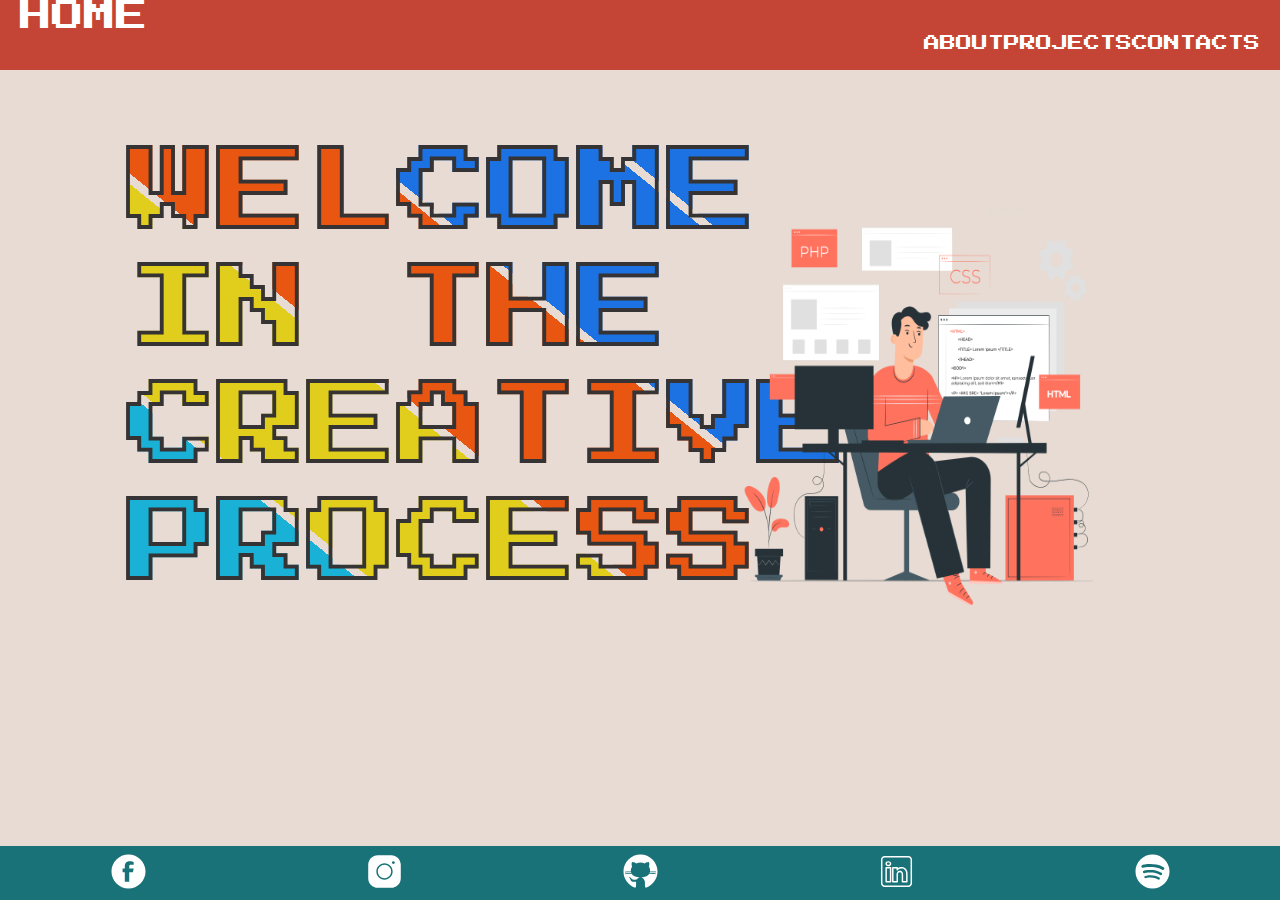
<file: index.html>
<!DOCTYPE html>
<html lang="en">
<head>
    <meta charset="UTF-8">
    <meta http-equiv="X-UA-Compatible" content="IE=edge">
    <meta name="viewport" content="width=device-width, initial-scale=1.0">
    <link rel="icon" href="..\img\favicon_io\favicon-32x32.png" type="image/x-icon">
    <link rel="preconnect" href="https://fonts.googleapis.com"><link rel="preconnect" href="https://fonts.gstatic.com" crossorigin><link href="https://fonts.googleapis.com/css2?family=Press+Start+2P&display=swap" rel="stylesheet">
    <link href="https://cdn.jsdelivr.net/npm/bootstrap@5.0.2/dist/css/bootstrap.min.css" rel="stylesheet" integrity="sha384-EVSTQN3/azprG1Anm3QDgpJLIm9Nao0Yz1ztcQTwFspd3yD65VohhpuuCOmLASjC" crossorigin="anonymous">
    <link rel="stylesheet" href="css/style.css">
    <title>Portfolio</title>
</head>
<body>
    <div class="navbar">
        <a href="index.html"  target="_blank" class="nav-branding">HOME</a>

        <ul class="nav-menu">
            <li class="nav-item">
                <a href="About\index.html" target="_blank" class="nav-link">ABOUT</a>
            </li>
            <li class="nav-item">
                <a href="Projects\index.html" target="_blank" class="nav-link">PROJECTS</a>
            </li>
            <li class="nav-item">
                <a href="Contacts\index.html"  target="_blank" class="nav-link">CONTACTS</a>
            </li>
        </ul>
        <div class="hamburger">
            <span class="bar" ></span>
            <span class="bar" ></span>
            <span class="bar" ></span>
        </div>
    </div>

    <h1 class="title">Welcome in the creative process</h1>
    <img class="img1" src="img\Programming-pana2.png" alt="">

    <div class="social-footer"> 
        <a href="#" target="_blank"> <img src="img\icons8-facebook-circled.svg" alt="" class="social-img" > </a>
        <a href="#" target="_blank"> <img src="img\icons8-instagram (1).svg" alt="" class="social-img" > </a>
        <a href="#" target="_blank"> <img src="img\icons8-github.svg" alt="" class="social-img" > </a> 
        <a href="#" target="_blank"> <img src="img\icons8-linkedin.svg" alt="" class="social-img" > </a> 
        <a href="#" target="_blank"> <img src="img\icons8-spotify (1).svg" alt="" class="social-img" > </a> 
</div>

 
 
  





<script src="script.js"></script>
    
    <script src="https://cdn.jsdelivr.net/npm/bootstrap@5.0.2/dist/js/bootstrap.bundle.min.js" integrity="sha384-MrcW6ZMFYlzcLA8Nl+NtUVF0sA7MsXsP1UyJoMp4YLEuNSfAP+JcXn/tWtIaxVXM" crossorigin="anonymous"></script>
</body>
<script>
    const menuHamburger = document.querySelector(".menu-hamburger")
    const navLinks = document.querySelector(".nav-links")

    menuHamburger.addEventListener('click',()=>{
    navLinks.classList.toggle('mobile-menu')
    })
</script>
</html>
</file>
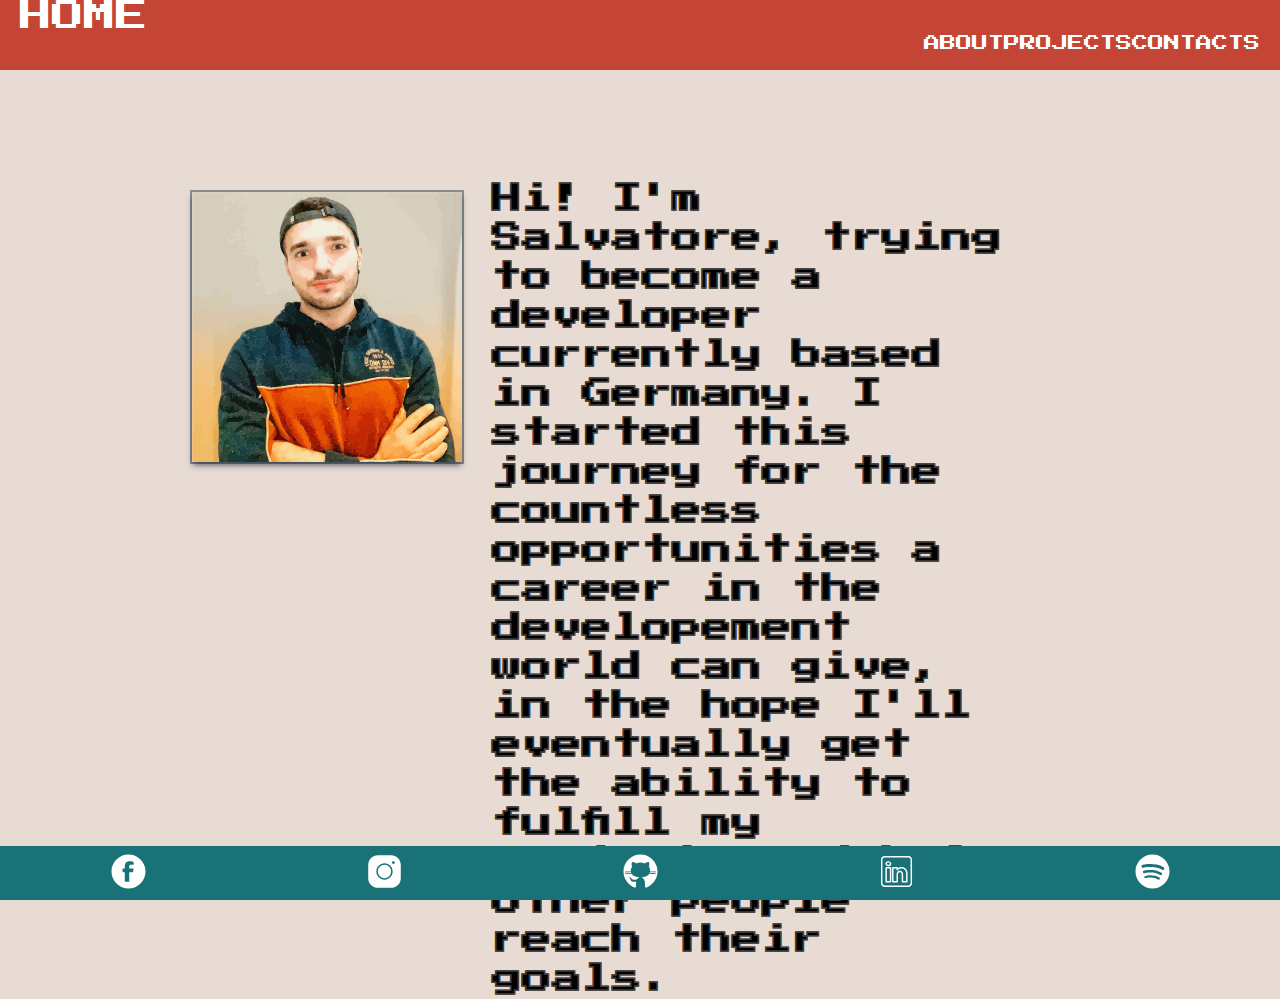
<file: About/index.html>
<!DOCTYPE html>
<html lang="en">
<head>
    <meta charset="UTF-8">
    <meta http-equiv="X-UA-Compatible" content="IE=edge">
    <meta name="viewport" content="width=device-width, initial-scale=1.0">
    <link rel="icon" href="..\img\favicon_io\favicon-32x32.png" type="image/x-icon">
    <link rel="preconnect" href="https://fonts.googleapis.com"><link rel="preconnect" href="https://fonts.gstatic.com" crossorigin><link href="https://fonts.googleapis.com/css2?family=Press+Start+2P&display=swap" rel="stylesheet">
    <link href="https://cdn.jsdelivr.net/npm/bootstrap@5.0.2/dist/css/bootstrap.min.css" rel="stylesheet" integrity="sha384-EVSTQN3/azprG1Anm3QDgpJLIm9Nao0Yz1ztcQTwFspd3yD65VohhpuuCOmLASjC" crossorigin="anonymous">
    <link rel="stylesheet" href="../css/style.css">
    <title>Portfolio</title>
</head>
<body>
    <div class="navbar">
        <a href="..\index.html"  target="_self" class="nav-branding">HOME</a>

        <ul class="nav-menu">
            <li class="nav-item">
                <a href="..\About\index.html" target="_blank" class="nav-link">ABOUT</a>
            </li>
            <li class="nav-item">
                <a href="..\Projects\index.html" target="_blank" class="nav-link">PROJECTS</a>
            </li>
            <li class="nav-item">
                <a href="..\Contacts\index.html"  target="_blank" class="nav-link">CONTACTS</a>
            </li>
        </ul>
        <div class="hamburger">
            <span class="bar" ></span>
            <span class="bar" ></span>
            <span class="bar" ></span>
        </div>
    </div>

    <div class="Profile"><img src="../img\FullSizeRender_adobe_express.svg" alt=""> <h2>Hi! I'm Salvatore, trying to become a developer currently based in Germany.
        I started this journey for the countless opportunities a career in the developement world can give, in the hope I'll eventually get the ability to fulfill my projects and help other people reach their goals.</h2></div>


   

        <div class="social-footer"> 
            <a href="#" target="_blank"> <img src="../img\icons8-facebook-circled.svg" alt="" class="social-img" > </a>
            <a href="#" target="_blank"> <img src="../img\icons8-instagram (1).svg" alt="" class="social-img" > </a>
            <a href="#" target="_blank"> <img src="../img\icons8-github.svg" alt="" class="social-img" > </a> 
            <a href="#" target="_blank"> <img src="../img\icons8-linkedin.svg" alt="" class="social-img" > </a> 
            <a href="#" target="_blank"> <img src="../img\icons8-spotify (1).svg" alt="" class="social-img" > </a> 
    </div>

 
 
  





<script src="../script.js"></script>
    <script src="https://cdn.jsdelivr.net/npm/bootstrap@5.0.2/dist/js/bootstrap.bundle.min.js" integrity="sha384-MrcW6ZMFYlzcLA8Nl+NtUVF0sA7MsXsP1UyJoMp4YLEuNSfAP+JcXn/tWtIaxVXM" crossorigin="anonymous"></script>
</body>
<script>
    const menuHamburger = document.querySelector(".menu-hamburger")
    const navLinks = document.querySelector(".nav-links")

    menuHamburger.addEventListener('click',()=>{
    navLinks.classList.toggle('mobile-menu')
    })
</script>
</html>
</file>
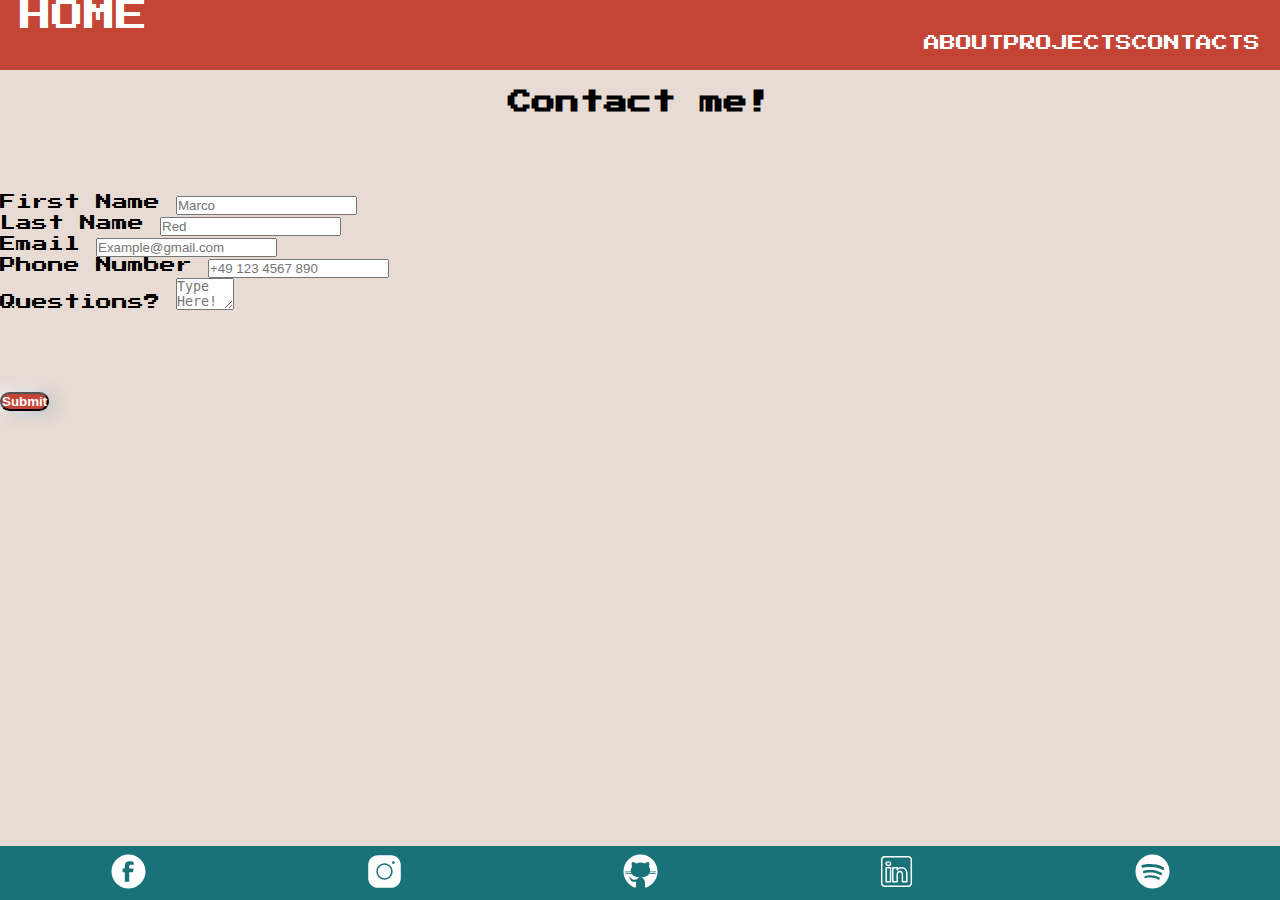
<file: Contacts/index.html>
<!DOCTYPE html>
<html lang="en">
<head>
    <meta charset="UTF-8">
    <meta http-equiv="X-UA-Compatible" content="IE=edge">
    <meta name="viewport" content="width=device-width, initial-scale=1.0">
    <link rel="icon" href="..\img\favicon_io\favicon-32x32.png" type="image/x-icon">
    <link rel="preconnect" href="https://fonts.googleapis.com"><link rel="preconnect" href="https://fonts.gstatic.com" crossorigin><link href="https://fonts.googleapis.com/css2?family=Press+Start+2P&display=swap" rel="stylesheet">
    <link href="https://cdn.jsdelivr.net/npm/bootstrap@5.0.2/dist/css/bootstrap.min.css" rel="stylesheet" integrity="sha384-EVSTQN3/azprG1Anm3QDgpJLIm9Nao0Yz1ztcQTwFspd3yD65VohhpuuCOmLASjC" crossorigin="anonymous">
    <link rel="stylesheet" href="../css/style.css">
    <title>Portfolio</title>
</head>
<body>
    <div class="navbar">
        <a href="..\index.html"  target="_blank" class="nav-branding">HOME</a>

        <ul class="nav-menu">
            <li class="nav-item">
                <a href="../About\index.html" target="_blank" class="nav-link">ABOUT</a>
            </li>
            <li class="nav-item">
                <a href="../Projects\index.html" target="_blank" class="nav-link">PROJECTS</a>
            </li>
            <li class="nav-item">
                <a href="../Contacts\index.html"  target="_blank" class="nav-link">CONTACTS</a>
            </li>
        </ul>
        <div class="hamburger">
            <span class="bar" ></span>
            <span class="bar" ></span>
            <span class="bar" ></span>
        </div>
    </div>

    <h2 class="contat">Contact me!</h2>
    <div class="contatti">
       
    <div class="container">
        <form action="" class="row g-3">
            <div class="col-md-6 ">
                <label for="FirstName" class="form-label">First Name</label>
                <input type="text" class="form-control" id="FirstName" placeholder="Marco" required>
            </div>
            <div class="col-md-6">
                <label for="LastName" class="form-label">Last Name</label>
                <input type="text" class="form-control" id="LastName" placeholder="Red" required>
            </div>
            <div class="col-md-6 ">
                <label for="emailinfo" class="form-label">Email</label>
                <input type="email" class="form-control" id="emailinfo" placeholder="Example@gmail.com" required>
            </div>
            <div class="col-md-6">
                <label for="phonenumber" class="form-label">Phone Number</label>
                <input type="text" class="form-control" id="phonenumber" placeholder="+49 123 4567 890">
            </div>
            <div class="col-md-12 ">
                <label for="questions" class="form-label">Questions?</label>
                <textarea class="form-control" name="" id="qestions" cols="5" rows="2" placeholder="Type Here!" ></textarea>
            </div>
          <div class="container text-center">
            <button id="contacts" class="btn btn-danger btn-lg">Submit</button>
          </div>
        </form>
        
       </div>
    </div>

    <div class="social-footer"> 
        <a href="#" target="_blank"> <img src="../img\icons8-facebook-circled.svg" alt="" class="social-img" > </a>
        <a href="#" target="_blank"> <img src="../img\icons8-instagram (1).svg" alt="" class="social-img" > </a>
        <a href="#" target="_blank"> <img src="../img\icons8-github.svg" alt="" class="social-img" > </a> 
        <a href="#" target="_blank"> <img src="../img\icons8-linkedin.svg" alt="" class="social-img" > </a> 
        <a href="#" target="_blank"> <img src="../img\icons8-spotify (1).svg" alt="" class="social-img" > </a> 
</div>

<script src="../script.js"></script>

    <script src="https://cdn.jsdelivr.net/npm/bootstrap@5.0.2/dist/js/bootstrap.bundle.min.js" integrity="sha384-MrcW6ZMFYlzcLA8Nl+NtUVF0sA7MsXsP1UyJoMp4YLEuNSfAP+JcXn/tWtIaxVXM" crossorigin="anonymous"></script>
</body>
<script>
    const menuHamburger = document.querySelector(".menu-hamburger")
    const navLinks = document.querySelector(".nav-links")

    menuHamburger.addEventListener('click',()=>{
    navLinks.classList.toggle('mobile-menu')
    })
</script>
</html>
</file>
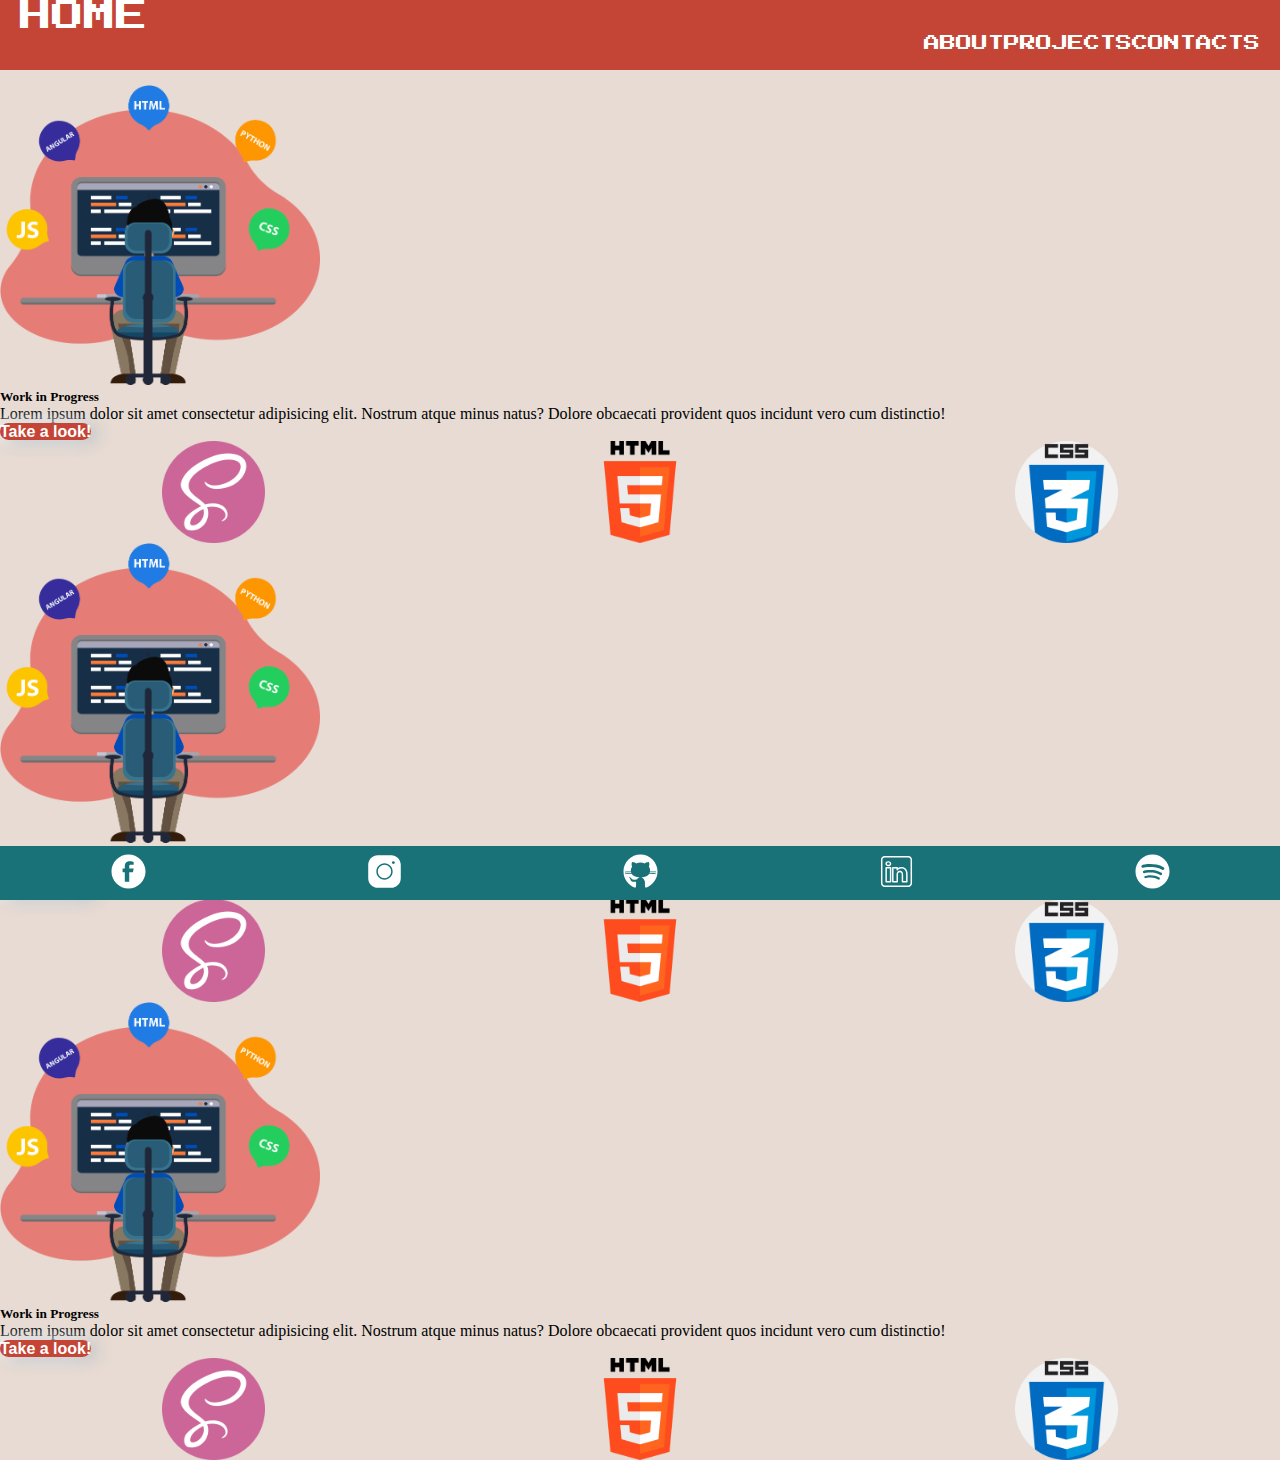
<file: Projects/index.html>
<!DOCTYPE html>
<html lang="en">
<head>
    <meta charset="UTF-8">
    <meta http-equiv="X-UA-Compatible" content="IE=edge">
    <meta name="viewport" content="width=device-width, initial-scale=1.0">
    <link rel="icon" href="..\img\favicon_io\favicon-32x32.png" type="image/x-icon">
    <link rel="preconnect" href="https://fonts.googleapis.com"><link rel="preconnect" href="https://fonts.gstatic.com" crossorigin><link href="https://fonts.googleapis.com/css2?family=Press+Start+2P&display=swap" rel="stylesheet">
    <link href="https://cdn.jsdelivr.net/npm/bootstrap@5.0.2/dist/css/bootstrap.min.css" rel="stylesheet" integrity="sha384-EVSTQN3/azprG1Anm3QDgpJLIm9Nao0Yz1ztcQTwFspd3yD65VohhpuuCOmLASjC" crossorigin="anonymous">
    <link rel="stylesheet" href="../css/style.css">
    <title>Portfolio</title>
</head>
<body>
    <div class="navbar">
        <a href="..\index.html"  target="_self" class="nav-branding">HOME</a>

        <ul class="nav-menu">
            <li class="nav-item">
                <a href="..\About\index.html" target="_blank" class="nav-link">ABOUT</a>
            </li>
            <li class="nav-item">
                <a href="..\Projects\index.html" target="_blank" class="nav-link">PROJECTS</a>
            </li>
            <li class="nav-item">
                <a href="..\Contacts\index.html"  target="_blank" class="nav-link">CONTACTS</a>
            </li>
        </ul>
        <div class="hamburger">
            <span class="bar" ></span>
            <span class="bar" ></span>
            <span class="bar" ></span>
        </div>
    </div>
<header>
   
    <div class="container  my-5">
        <div class="row g-3">
            <div class="col-12 col-lg-4">
                <div class="card  text-center" >
                    <img src="../img\kindpng_42757.png" alt="" class="project-img" height="300px"  >
                    <div class="card-body">
                        <h5>Work in Progress</h5>
                        <p>Lorem ipsum dolor sit amet consectetur adipisicing elit. Nostrum atque minus natus? Dolore obcaecati provident quos incidunt vero cum distinctio!</p>
                        <a href="#" class="btn ">Take a look!</a>
                        <div class="card-footer"> <img src="../img\sass.png" alt=""><img src="../img\html-5.png" alt=""><img src="../img\css.png" alt=""> </div>
                    </div>
                </div>
            </div>
            <div class="col-12 col-lg-4">
                <div class="card text-center">
                    <img src="../img\kindpng_42757.png" alt="" class="projectimg" height="300px">
                    <div class="card-body">
                        <h5>Work in Progress</h5>
                        <p>Lorem ipsum dolor sit amet consectetur adipisicing elit. Nostrum atque minus natus? Dolore obcaecati provident quos incidunt vero cum distinctio!</p>
                         <a href="#" class="btn ">Take a look!</a>
                         <div class="card-footer"> <img src="../img\sass.png" alt=""><img src="../img\html-5.png" alt=""><img src="../img\css.png" alt=""> </div>
                    </div>
                   
                    
                    
                </div>
            </div>    <div class="col-12 col-lg-4">
                <div class="card text-center">
                    <img src="../img\kindpng_42757.png" alt="" class="project-img" height="300x">
                    <div class="card-body">
                        <h5>Work in Progress</h5>
                        <p>Lorem ipsum dolor sit amet consectetur adipisicing elit. Nostrum atque minus natus? Dolore obcaecati provident quos incidunt vero cum distinctio!</p>
                        <a href="#" class="btn ">Take a look!</a>
                        <div class="card-footer"> <img src="../img\sass.png" alt=""><img src="../img\html-5.png" alt=""><img src="../img\css.png" alt=""> </div>
                    </div>
                </div>
            </div>
        </div>
    </div>

    <div class="social-footer"> 
        <a href="#" target="_blank"> <img src="../img\icons8-facebook-circled.svg" alt="" class="social-img" > </a>
        <a href="#" target="_blank"> <img src="../img\icons8-instagram (1).svg" alt="" class="social-img" > </a>
        <a href="#" target="_blank"> <img src="../img\icons8-github.svg" alt="" class="social-img" > </a> 
        <a href="#" target="_blank"> <img src="../img\icons8-linkedin.svg" alt="" class="social-img" > </a> 
        <a href="#" target="_blank"> <img src="../img\icons8-spotify (1).svg" alt="" class="social-img" > </a> 
</div>

</header>




<script src="../script.js"></script>
    <script src="https://cdn.jsdelivr.net/npm/bootstrap@5.0.2/dist/js/bootstrap.bundle.min.js" integrity="sha384-MrcW6ZMFYlzcLA8Nl+NtUVF0sA7MsXsP1UyJoMp4YLEuNSfAP+JcXn/tWtIaxVXM" crossorigin="anonymous"></script>
</body>
<script>
    const menuHamburger = document.querySelector(".menu-hamburger")
    const navLinks = document.querySelector(".nav-links")

    menuHamburger.addEventListener('click',()=>{
    navLinks.classList.toggle('mobile-menu')
    })
</script>
</html>
</file>
<file: css/style.css>
* {
  box-sizing: border-box;
}

.navbar {
  height: 70px;
  background-color: #c44536;
  display: flex;
  justify-content: space-between;
  align-content: center;
}

.nav-menu {
  display: flex;
  justify-content: space-between;
  align-items: center;
  margin-top: 20px;
  margin-right: 20px;
}

.nav-branding {
  font-size: 2rem;
  font-family: "Press Start 2P", Helvetica, sans-serif;
  text-decoration: none;
  margin-left: 20px;
  color: white;
  transition: 0.7s;
  text-decoration: none;
}

.nav-branding:hover {
  transform: scale(1.1);
  color: white;
}

.nav-branding:visited {
  color: white;
}

.nav-link {
  transition: 0.7s;
  font-family: "Press Start 2P", Helvetica, sans-serif;
  color: white;
  text-decoration: none;
}

.nav-link:hover {
  transform: scale(1.2);
  color: white;
}

.nav-link:visited {
  color: white;
}

.hamburger {
  display: none;
  cursor: pointer;
}

.bar {
  display: block;
  width: 25px;
  height: 3px;
  background-color: rgb(255, 255, 255);
  margin: 5px auto;
  transition: all 0.3s ease;
}

@media (max-width: 768px) {
  .hamburger {
    display: block;
    z-index: 99;
    margin-right: 10px;
  }
  .hamburger.active .bar:nth-child(2) {
    opacity: 0;
  }
  .hamburger.active .bar:nth-child(1) {
    transform: translateY(8px) rotate(45deg);
    z-index: 99;
  }
  .hamburger.active .bar:nth-child(3) {
    transform: translateY(-8px) rotate(-45deg);
    z-index: 99;
  }
  .nav-menu {
    position: fixed;
    height: 100vh;
    left: -100%;
    top: 0px;
    display: flex;
    flex-direction: column;
    justify-content: center;
    background-color: rgba(30, 30, 30, 0.3);
    -webkit-backdrop-filter: blur(8px);
            backdrop-filter: blur(8px);
    width: 100%;
    text-align: center;
    transition: 0.3s;
    z-index: 99;
    color: white;
  }
  .nav-item {
    margin: 40px 0;
    font-family: "kanit", Arial, Helvetica, sans-serif;
  }
  .nav-item-a {
    color: white;
  }
  .nav-menu.active {
    left: 0;
    padding: 0;
    margin: 0;
  }
}
.btn {
  box-shadow: rgba(136, 165, 191, 0.48) 6px 2px 16px 0px, rgba(255, 255, 255, 0.8) -6px -2px 16px 0px;
  margin-bottom: 10px;
  border-radius: 14px;
  background-color: #c44536;
  font-family: "kanit", Arial, Helvetica, sans-serif;
  font-weight: bold;
  padding: 5 5px;
  color: rgb(255, 255, 255);
}
.btn:hover {
  transform: scale(1.2);
  transition: 0.3s;
  color: #ffffff;
}
.btn .container {
  margin-bottom: calc(200px + 2em);
}

.card-footer {
  display: flex;
  justify-content: space-around;
  align-items: center;
}
.card-footer img {
  width: 8%;
  height: 8%;
}

.social-footer {
  display: flex;
  justify-content: space-around;
  align-items: center;
  background-color: #197278;
  position: fixed;
  bottom: 0;
  height: 6%;
  width: 100%;
}

.social-img {
  height: 37px;
}

* {
  margin: 0;
  padding: 0;
  text-decoration: none;
  list-style: none;
}

body {
  background-color: #e7dbd3;
}

.title {
  position: absolute;
  top: 15%;
  left: 10%;
  line-height: 1.3;
  font-family: "Press Start 2P", Helvetica, sans-serif;
  font-weight: 900;
  font-size: 90px;
  width: -webkit-min-content;
  width: -moz-min-content;
  width: min-content;
  -webkit-text-stroke: 1px rgb(53, 51, 51);
  margin: auto;
  text-transform: uppercase;
  background: linear-gradient(219deg, var(--color-1) 19%, transparent 19%, transparent 20%, var(--color-1) 20%, var(--color-1) 39%, transparent 39%, transparent 40%, var(--color-3) 40%, var(--color-3) 59%, transparent 59%, transparent 60%, var(--color-4) 60%, var(--color-4) 79%, transparent 79%, transparent 80%, var(--color-5) 80%);
  background-clip: text;
  -webkit-background-clip: text;
  color: transparent;
}

:root {
  --color-1: #1c72e2;
  --color-2:#d6584a;
  --color-3:#e95612;
  --color-4: #e0cd1c;
  --color-5:#1ab1d6;
}

.wrapper {
  background: #000;
  line-height: 1;
  min-height: 100%;
  display: grid;
  place-items: center;
  min-height: calc(100vh - 16px);
}

.img1 {
  position: absolute;
  right: 13%;
  top: 20%;
  width: 30vw;
  height: 50vh;
}

.contatti .container {
  margin-top: 80px;
}

.contatti {
  font-family: "Press Start 2P", Helvetica, sans-serif;
}

.contat {
  font-family: "Press Start 2P", Helvetica, sans-serif;
  text-align: center;
  margin-top: 20px;
}

header .container {
  padding-top: 15px;
}

.Profile {
  margin: auto;
  display: flex;
  position: absolute;
  max-width: 65%;
  top: 20%;
  left: 15%;
}
.Profile img {
  margin-top: 12px;
  height: 30vh;
  width: 30vw;
  box-shadow: rgba(6, 24, 44, 0.4) 0px 0px 0px 2px, rgba(6, 24, 44, 0.65) 0px 4px 6px -1px, rgba(255, 255, 255, 0.08) 0px 1px 0px inset;
  -o-object-fit: cover;
     object-fit: cover;
}
.Profile h2 {
  padding-left: 30px;
  font-size: 30px;
  line-height: 1.3;
  font-family: "Press Start 2P", Helvetica, sans-serif;
  -webkit-text-stroke: 0.5px rgb(66, 64, 64);
  color: rgb(0, 0, 0);
}

@media (min-width: 490px) and (max-width: 1024px) {
  .img1 {
    position: absolute;
    top: 50%;
    left: 20%;
    width: 60%;
    height: 40%;
  }
  .contatti .container {
    margin-top: 100px;
  }
  .title {
    position: absolute;
    top: 13%;
    left: 18%;
    font-size: 70px;
    line-height: 1.3;
    -webkit-text-stroke: 2px black;
  }
  .Profile {
    top: 15%;
    margin: auto;
    max-width: 95%;
    left: 5%;
  }
  .Profile h2 {
    font-size: 26px;
    line-height: 1.2;
  }
}
@media screen and (max-width: 480px) {
  .img1 {
    position: absolute;
    top: 350px;
    left: 40px;
    width: 300px;
    height: 300px;
    margin: auto;
  }
  .title {
    position: absolute;
    top: 100px;
    left: 13px;
    font-size: 45px;
    line-height: 1.3;
    font-weight: 700;
    -webkit-text-stroke: 2px black;
  }
  .contatti .container {
    margin-top: 20px;
  }
  .Profile {
    top: 15%;
    margin: auto;
    max-width: 95%;
    left: 2%;
  }
  .Profile h2 {
    font-size: 18px;
    line-height: 1.2;
    padding-left: 15px;
  }
}/*# sourceMappingURL=style.css.map */
</file>
